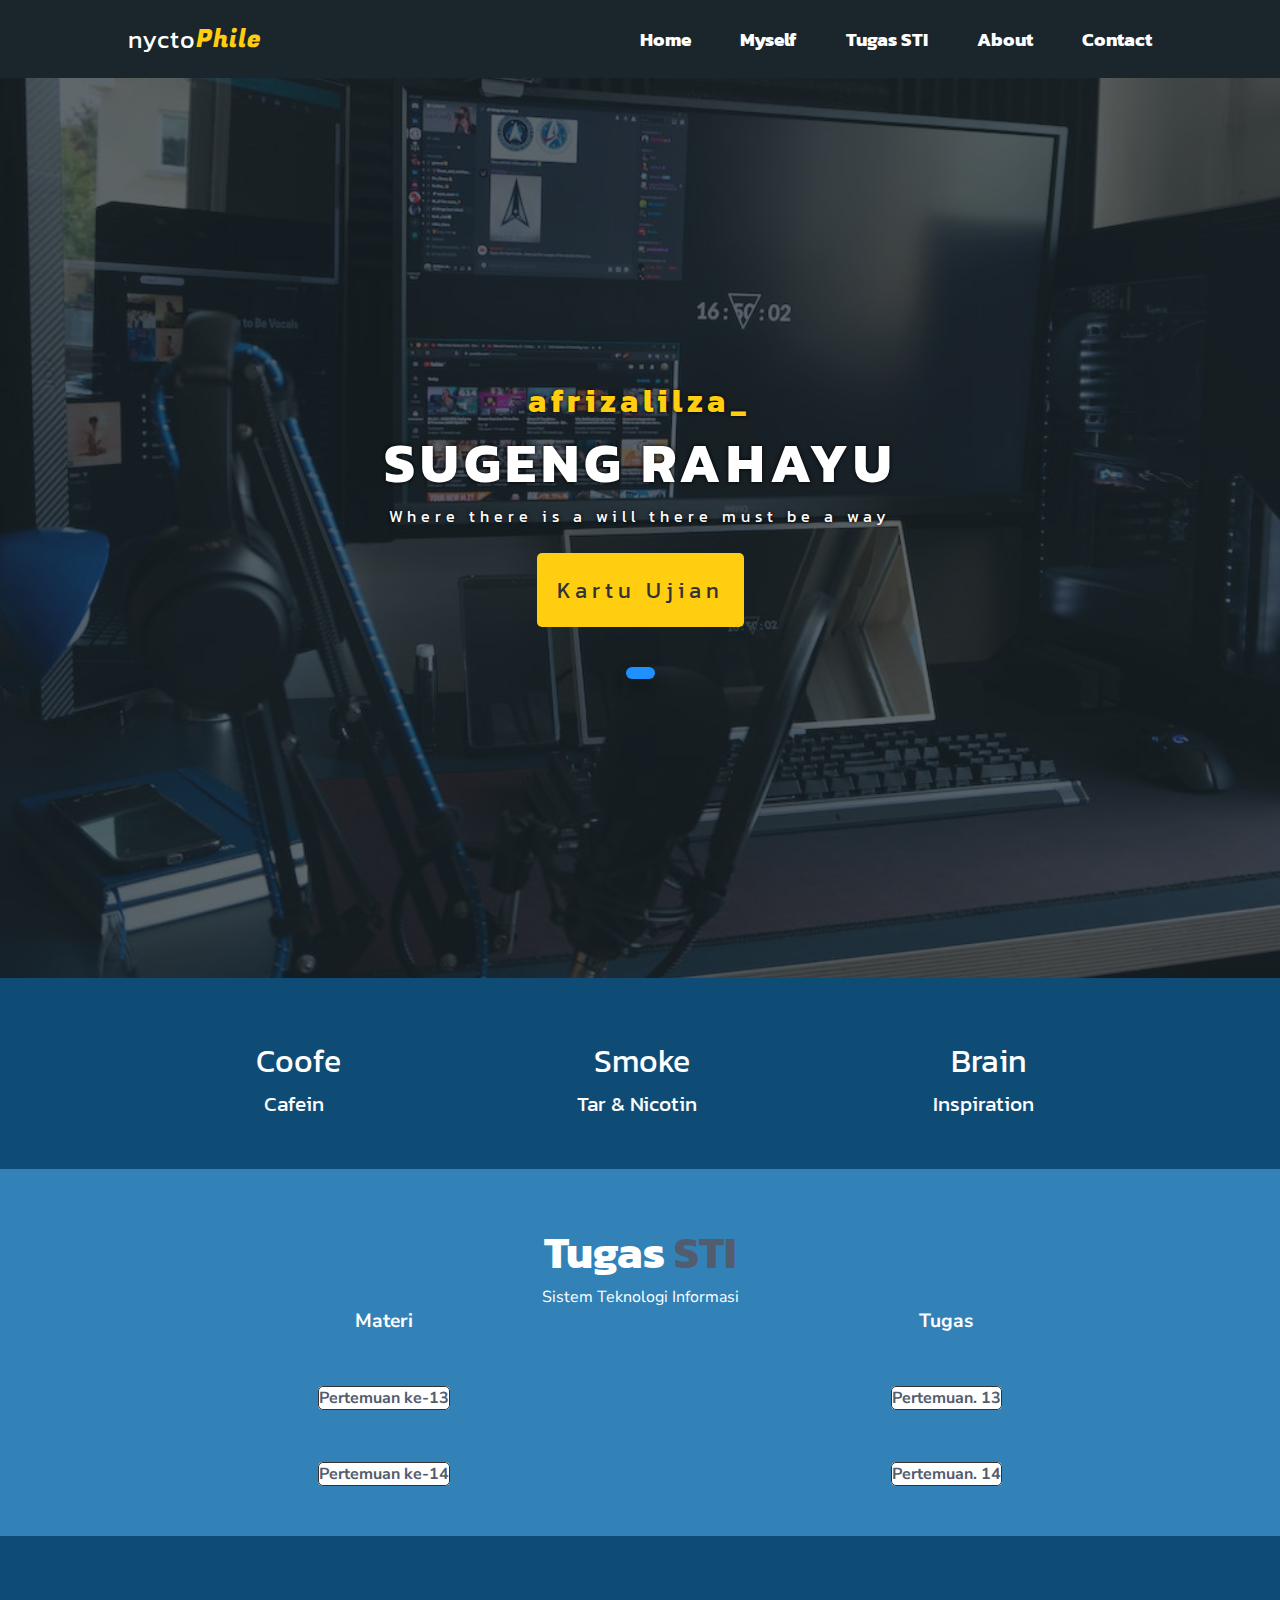
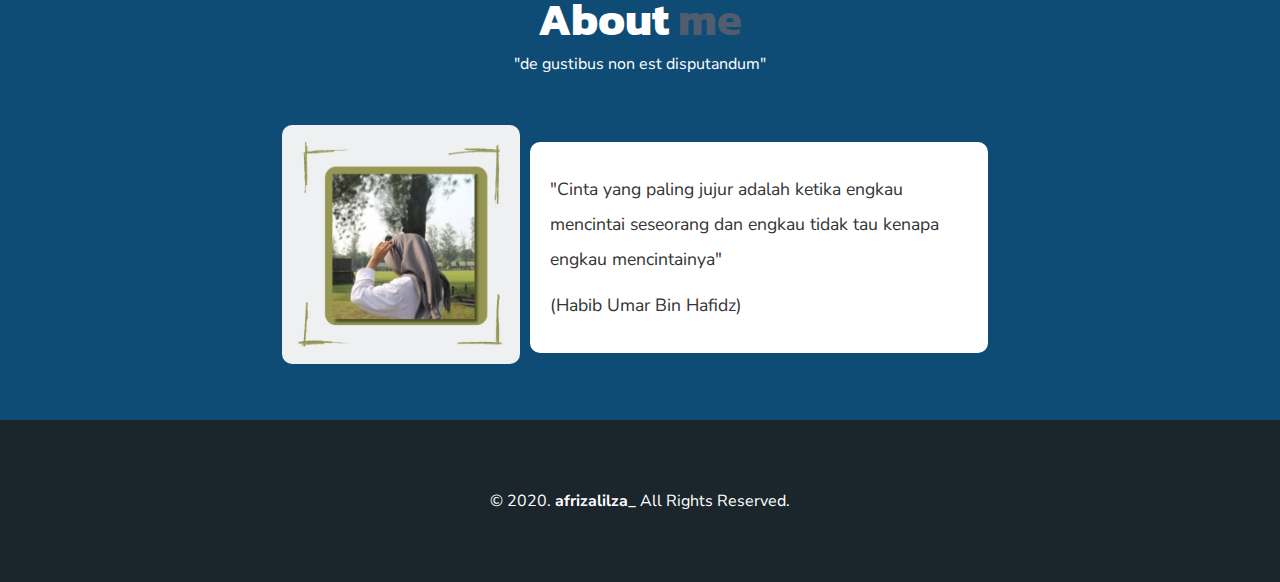
<file: index.html>
<!DOCTYPE html>
<html lang="en">
  <head>
    <meta charset="UTF-8" />
    <meta name="viewport" content="width=device-width, initial-scale=1.0" />
    <title>UAS SISTEM TEKNOLOGI INFORMASI</title>
    <link rel="stylesheet" href="css/style.css" />
    <link
      rel="stylesheet"
      href="https://cdnjs.cloudflare.com/ajax/libs/font-awesome/6.5.1/css/all.min.css"
      integrity="sha512-DTOQO9RWCH3ppGqcWaEA1BIZOC6xxalwEsw9c2QQeAIftl+Vegovlnee1c9QX4TctnWMn13TZye+giMm8e2LwA=="
      crossorigin="anonymous"
      referrerpolicy="no-referrer"
    />
  </head>
  <body>
    <!-- Menu -->
    <nav>
      <div class="wrapper">
        <div class="logo">nycto<span>Phile</span></div>
        <div class="menu">
          <ul>
            <li><a href="#beranda">Home</a></li>
            <li><a href="#me">Myself</a></li>
            <li><a href="#tugas-sti">Tugas STI</a></li>
            <li><a href="#tentang-saya">About</a></li>
            <li><a href="contact.html">Contact</a></li>
          </ul>
        </div>
        <button class="hamburger-menu">
          <i class="fa-solid fa-bars icon-bars"></i>
          <i class="fa-solid fa-xmark icon-close"></i>
        </button>
      </div>
    </nav>

    <!--Hero / Jumbotron  -->
    <header>
      <section id="beranda">
        <div class="header-opacity"></div>
        <div class="header-jumbotron">
          <h4>afrizalilza_</h4>
          <h5>Sugeng Rahayu</h5>
          <p>Where there is a will there must be a way</p>
          <a
            href="https://drive.google.com/file/d/150Z3vxTehQAS44uzrnQFx4SCwc9N8Zux/view?usp=drivesdk"
            class="button button-xl"
            >Kartu Ujian</a
          >
          <div class="buttonvid">
            <a href="https://vt.tiktok.com/ZSNTAV1VR/"
              ><i class="fa-solid fa-play"></i
            ></a>
          </div>
        </div>
      </section>
    </header>

    <section id="me">
      <div class="wrapper">
        <div>
          <p><i class="fa-solid fa-mug-hot"></i>Coofe</p>
          <small>Cafein</small>
        </div>
        <div>
          <i class="fa-solid fa-plus"></i>
        </div>
        <div>
          <p><i class="fa-solid fa-smoking"></i>Smoke</p>
          <small>Tar & Nicotin</small>
        </div>
        <div>
          <i class="fa-solid fa-equals"></i>
        </div>
        <div>
          <p><i class="fa-solid fa-brain"></i>Brain</p>
          <small>Inspiration</small>
        </div>
      </div>
    </section>

    <!-- Tugas STI -->
    <section id="tugas-sti">
      <div class="wrapper">
        <h4>Tugas <span>STI</span></h4>
        <p>Sistem Teknologi Informasi</p>
        <div class="grid">
          <div class="item">Materi</div>
          <div class="item">Tugas</div>
          <div class="item">
            <a
              href="https://docs.google.com/presentation/d/15FM6txL6kK5Qd_wc3sS0yF7KQl365x3M/edit?usp=drivesdk&ouid=116584777881319768034&rtpof=true&sd=true"
            >
              Pertemuan ke-13
            </a>
          </div>
          <div class="item">
            <a
              href="https://drive.google.com/file/d/1561-ay2KD5_INdtnvF1ykNUFGF3kq2eI/view?usp=drivesdk"
            >
              Pertemuan. 13</a
            >
          </div>
          <div class="item">
            <a
              href="https://www.slideshare.net/rakhkha/komunikasi-dan-jaringan-komputer-125422189"
            >
              Pertemuan ke-14</a
            >
          </div>
          <div class="item">
            <a
              href="https://drive.google.com/file/d/159f0pL0B2lL42B1EJVKod6a_J6zwCAK9/view?usp=drivesdk"
            >
              Pertemuan. 14</a
            >
          </div>
        </div>
      </div>
    </section>

    <!-- Tentang Saya -->
    <section id="tentang-saya">
      <div class="wrapper">
        <h4>About<span> me</span></h4>
        <p>"de gustibus non est disputandum"</p>
        <div>
          <div class="foto"><img src="image/profile.jpg" /></div>
          <div class="desc">
            <p>
              "Cinta yang paling jujur adalah ketika engkau mencintai seseorang
              dan engkau tidak tau kenapa engkau mencintainya"
            </p>
            <p>(Habib Umar Bin Hafidz)</p>
            <div class="social">
              <a href=""><i class="fa-brands fa-square-instagram"></i></a>
              <a href=""><i class="fa-brands fa-facebook"></i></a>
              <a href=""><i class="fa-brands fa-youtube"></i></a>
            </div>
          </div>
        </div>
      </div>
    </section>
    <div id="copyright">
      <div class="wrapper">
        &copy; 2020. <b>afrizalilza_</b> All Rights Reserved.
      </div>
    </div>
    <script src="js/main.js"></script>
  </body>
</html>
</file>
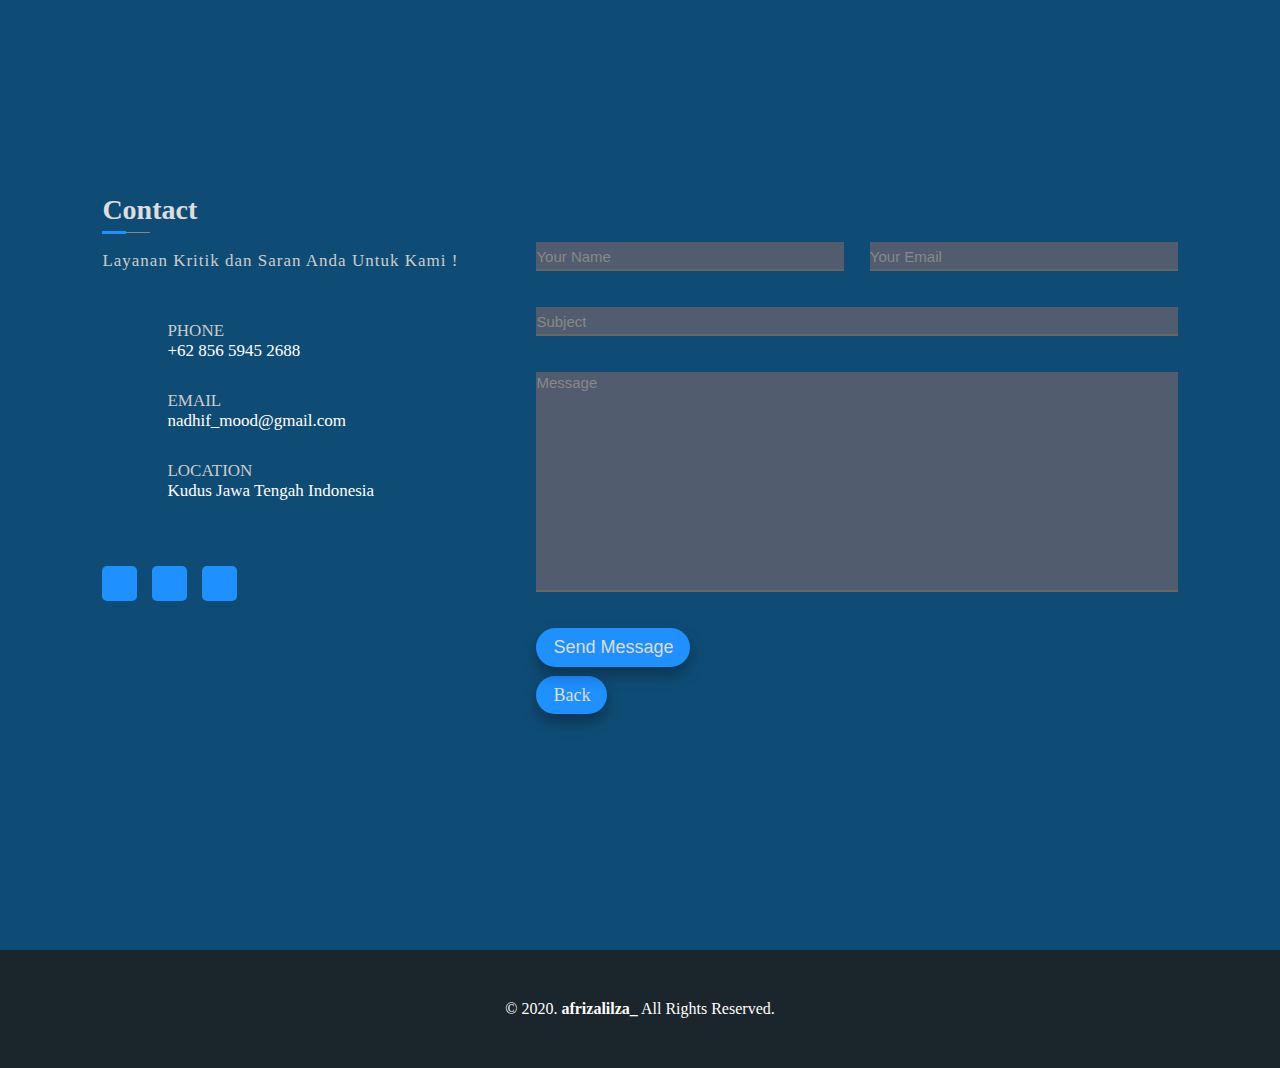
<file: contact.html>
<!DOCTYPE html>
<html lang="en">
<head>
    <meta charset="UTF-8">
    <meta name="viewport" content="width=device-width, initial-scale=1.0">
    <link rel="stylesheet" type="text/css" href="css/style1.css">
    <link rel="stylesheet" href="https://cdnjs.cloudflare.com/ajax/libs/font-awesome/6.5.1/css/all.min.css" integrity="sha512-DTOQO9RWCH3ppGqcWaEA1BIZOC6xxalwEsw9c2QQeAIftl+Vegovlnee1c9QX4TctnWMn13TZye+giMm8e2LwA==" 
    crossorigin="anonymous" referrerpolicy="no-referrer" />
    <title>Contact afrizalilza_</title>
</head>

<body>
  <div class="container">
    <main class="row">

<!-- Left Section Column Starts -->
      <section class="col left">

<!-- Tittle -->
        <div class="contactTittle">
          <h2>Contact</h2>
          <p>Layanan Kritik dan Saran Anda Untuk Kami !</p>
        </div>

<!-- Contacts Info -->
        <div class="contactInfo">

          <div class="iconGroup">
            <div class="icon">
              <a href="https://wa.link/589v0r"><i class="fa-solid fa-phone"></i></a>
            </div>
            <div class="details">
              <span>Phone</span>
              <span>+62 856 5945 2688</span>
            </div>
          </div>

          <div class="iconGroup">
            <div class="icon">
              <i class="fa-solid fa-envelope"></i>
            </div>
            <div class="details">
              <span>Email</span>
              <span>nadhif_mood@gmail.com</span>
            </div>
          </div>

          <div class="iconGroup">
            <div class="icon">
              <a href="https://maps.app.goo.gl/5k4fWnAMZv4YqSxQA"><i class="fa-solid fa-location-dot"></i></a>
            </div>
            <div class="details">
              <span>Location</span>
              <span>Kudus Jawa Tengah Indonesia</span>
            </div>
          </div>

        </div>

<!-- Social Media -->
        <div class="socialMedia">
          <a href="https://www.facebook.com/wad.uuh.3?mibextid=rS40aB7S9Ucbxw6v"><i class="fa-brands fa-facebook"></i></a>
          <a href="https://www.instagram.com/afrizalilz?igsh=eDRpZTVxN2p2dHhi"><i class="fa-brands fa-instagram"></i></a>
          <a href="https://www.youtube.com/@multitalent_official"><i class="fa-brands fa-youtube"></i></a>
        </div>

      </section>


<!-- Right Section Column Starts -->
      <section class="col right">

          <form action="https://formspree.io/f/xkndgokk" method="post" class="messageForm">
            <div class="inputGroup halfWidth">
              <input type="text" id="name" required="required" placeholder="Your Name" name="name">
            </div>
            <div class="inputGroup halfWidth">
              <input type="email" id="email" required="required" placeholder="Your Email" name="email">
            </div>
            <div class="inputGroup fullWidth">
              <input type="text" id="subject" required="required" placeholder="Subject" name="subject">
            </div>
            <div class="inputGroup fullWidth">
              <textarea name="message" required="required" placeholder="Message" rows="10"></textarea>
            </div>
            <div class="inputGroup fullWidth">
              <button type="submit" value="Submit">Send Message</button></a>
            </div>
          </form>

          <div class="buttonbck">
            <a href="index.html" class="button-back">Back</a>
          </div>

      </section>
    </main>
  </div>
  <div id="copyright">
    <div class="wrapper">
      &copy; 2020. <b>afrizalilza_</b> All Rights Reserved.
    </div>
</body>
</html>

<!-- mJCMKR79.aWDshZ -->
</file>
<file: css/style.css>
@import url("https://fonts.googleapis.com/css2?family=Nunito+Sans:opsz,wght@6..12,300&display=swap");
@import url("https://fonts.googleapis.com/css2?family=Kanit&display=swap");
@import url("https://fonts.googleapis.com/css2?family=Fugaz+One&display=swap");
@import url("https://fonts.googleapis.com/css2?family=Flamenco&display=swap");
html,
body {
  margin: 0px;
  padding: 0px;
  font-size: 16px;
  font-family: "Nunito Sans", sans-serif;
  scroll-behavior: smooth;
}

.wrapper {
  width: 1024px;
  margin: auto;
  padding: 20px 0px 20px 0px;
}

/*
*Menu
*/
nav {
  background-color: #1b262c;
  color: #fff;
  position: sticky;
  position: -webkit-sticky;
  top: 0;
  z-index: 100;
  font-family: "Kanit", sans-serif;
}
nav > .wrapper {
  display: flex;
  justify-content: space-between;
  font-size: 1.2rem;
  align-items: center;
}

.menu {
  width: 50%;
}

.menu > ul {
  display: flex;
  list-style-type: none;
  margin: 0px;
  padding: 0px;
  justify-content: space-between;
}

.menu > ul > li > a {
  text-decoration: none;
  font-weight: bold;
  color: #fff;
  text-decoration: none;
}

.menu > ul > li > a:hover {
  text-decoration: underline;
}

.logo {
  display: flex;
  align-items: center;
  color: #fff;
  font-size: 25px;
  letter-spacing: 1px;
  cursor: pointer;
  font-family: "Kanit", sans-serif;
}

.logo > span {
  color: #ffce10;
  font-family: "Fugaz One", sans-serif;
}

/*
*Hero/
Jumbotron 
*/
header {
  background: url("../image/bg-header.jpeg");
  height: 100vh;
  background-position: center center;
  background-size: cover;
  background-repeat: no-repeat;
  position: relative;
  font-family: "Kanit", sans-serif;
  letter-spacing: 5px;
  text-shadow: 0 0 4px #000;
}
.header-opacity {
  background-color: #1b262c;
  width: 100%;
  height: 100%;
  opacity: 0.7;
  position: absolute;
  top: 0;
  left: 0;
}
.header-jumbotron {
  position: absolute;
  top: 0;
  left: 0;
  display: flex;
  width: 100%;
  height: 100%;
  justify-content: center;
  align-items: center;
  flex-direction: column;
  text-align: center;
}

.header-jumbotron > h4 {
  color: #ffce10;
  font-size: 2rem;
  margin: 0;
  padding: 0;
}
.header-jumbotron > h5 {
  color: #fff;
  margin: 0px;
  padding: 5px;
  font-size: 3.5rem;
  line-height: 4rem;
  text-transform: uppercase;
}

.header-jumbotron > p {
  padding: 5px;
  margin: 0px 5px 20px 5px;
  color: #fff;
}

a {
  text-decoration: none;
  color: #333;
  text-shadow: none;
}

.button {
  background-color: #ffce10;
  padding: 5px 10px 5px 10px;
  border-radius: 5px;
  font-family: "Kanit", sans-serif;
}
.button-xl:hover {
  background: #1b262c;
  text-decoration: none;
  color: #fff;
}
.button-xl {
  font-size: 1.4rem;
  padding: 20px;
}
.buttonvid {
  text-decoration: none;
  padding: 5px 12px 5px 15px;
  margin-top: 40px;
  font-size: 19px;
  background-color: dodgerblue;
  border: 1px solid transparent;
  border-radius: 9px;
  outline: none;
  cursor: pointer;
  box-shadow: 0px 8px 15px rgba(0, 0, 0, 0.3);
}

.buttonvid:hover {
  background-color: #1b262c;
  color: dodgerblue;
  box-shadow: 0px 0px 15px rgba(0, 0, 0, 0.3);
  border: 1px solid dodgerblue;
}

/*
*Me
*/
#me {
  background-color: #0f4c75;
  color: #fff;
  font-family: "Kanit", sans-serif;
}

#me > .wrapper {
  padding: 50px;
  width: 80%;
  display: flex;
  justify-content: space-evenly;
}

#me > .wrapper > div {
  text-align: center;
}

#me > .wrapper > div > i {
  margin: 0px;
  padding: 0px;
  font-size: 1rem;
}

#me > .wrapper > div > p {
  font-size: 2rem;
  margin: 0px;
  padding: 0px;
}

#me > .wrapper > div > p > i {
  margin-right: 10px;
  font-size: 2.5rem;
}

#me > .wrapper > div > small {
  font-size: 1.3rem;
}

/*
 *Tugas STI
*/
#tugas-sti {
  background-color: #3282b8;
  color: #fff;
}

#tugas-sti > .wrapper {
  padding: 50px 0px 50px 0px;
}

#tugas-sti > .wrapper > h4 {
  text-align: center;
  font-size: 2.8rem;
  margin: 0px;
  padding: 0px;
  font-family: "Kanit", sans-serif;
}

#tugas-sti > .wrapper > h4 > span {
  color: #525c6f;
}

#tugas-sti > .wrapper > p {
  text-align: center;
  margin: 0px;
  padding: 0px;
}

.grid {
  display: grid;
  grid-template-columns: 50% 50%;
  grid-gap: 50px;
  text-align: center;
  font-weight: bold;
  font-size: 1.2rem;
}

.grid > .item > a {
  border: 1px solid #333;
  background-color: #fff;
  border-radius: 5px;
  color: #525c6f;
  font-size: 1rem;
}

.grid > .item > a:hover {
  background: #525c6f;
  text-decoration: none;
  color: #fff;
}

/*
*Tentang Saya 
*/
#tentang-saya {
  background-color: #0f4c75;
  color: #333;
}

#tentang-saya > .wrapper {
  padding: 50px 0px 50px 0px;
}

#tentang-saya > .wrapper > h4 {
  text-align: center;
  font-size: 2.8rem;
  margin: 0px;
  padding: 0px;
  font-family: "Kanit", sans-serif;
  color: #fff;
}
#tentang-saya > .wrapper > h4 > span {
  color: #525c6f;
}

#tentang-saya > .wrapper > p {
  text-align: center;
  margin: 0px;
  padding: 0px;
  margin-bottom: 50px;
  color: #fff;
}

#tentang-saya > .wrapper > div {
  display: flex;
  width: 70%;
  margin: auto;
  justify-content: space-between;
  align-items: center;
}

#tentang-saya > .wrapper > div > .foto {
  width: 40%;
}

#tentang-saya > .wrapper > div > .foto > img {
  max-width: 100%;
  border-radius: 10px;
}

#tentang-saya > .wrapper > div > .desc {
  width: 70%;
  padding: 20px;
  margin: 10px;
  background-color: #fff;
  border-radius: 10px;
}

#tentang-saya > .wrapper > div > .desc > p {
  margin: 10px 0px 10px 0px;
  font-size: 1.1rem;
  line-height: 2.2rem;
}

#tentang-saya > .wrapper > div > .desc > .social {
  display: flex;
  width: 30%;
  justify-content: space-between;
  font-size: 1.3rem;
}

#tentang-saya > .wrapper > div > .desc > .social > a {
  color: #0f4c75;
}

#copyright {
  text-align: center;
  width: 100%;
  padding: 50px 0px 50px 0px;
  background: #1b262c;
  color: #fff;
}

/* Hamburger Menu */
button.hamburger-menu {
  background: none;
  border: none;
  cursor: pointer;
  display: none;
}
button.hamburger-menu > i {
  color: #fff;
  font-size: 1.5rem;
}
button.hamburger-menu > i.icon-close {
  display: none;
}

@media only screen and (max-width: 1024px) {
  .wrapper {
    width: 90%;
  }
}
@media only screen and (max-width: 900px) {
  #me > .wrapper > div > p > i {
    font-size: 1.5rem;
  }
  #me > .wrapper > div > p {
    font-size: 1rem;
    margin: 0px;
    padding: 0px;
  }

  #me > .wrapper > div > small {
    font-size: 1rem;
  }
  .grid {
    grid-template-columns: 45% 45%;
  }
}

@media only screen and (max-width: 768px) {
  .menu {
    width: 70%;
  }
  .header-jumbotron > h4 {
    font-size: 1.5rem;
  }
  .header-jumbotron > h5 {
    font-size: 2rem;
    line-height: 2.2rem;
  }
  .header-jumbotron > p {
    font-size: 0.8rem;
  }
  .button {
    padding: 5px;
  }
  .button-xl {
    font-size: 1.2rem;
    padding: 10px;
  }
  #me > .wrapper > div > p {
    font-size: 1rem;
    margin: 0px;
  }
  #me > .wrapper > div > p > i {
    font-size: 1.2rem;
  }
  #tentang-saya > .wrapper > div > .foto > img {
    max-width: 100%;
  }
}
@media only screen and (max-width: 600px) {
  .grid {
    grid-template-columns: 40% 40%;
    text-align: center;
    grid-gap: 20%;
  }
  #tentang-saya > .wrapper > div {
    width: 100%;
    flex-direction: column;
  }
  #tentang-saya > .wrapper > div > .foto {
    width: 50%;
  }
  #tentang-saya > .wrapper > div > .foto > img {
    max-width: 100%;
  }
  #tentang-saya > .wrapper > div > .desc {
    width: 70%;
    padding: 20px;
    margin: 10px;
  }
  button.hamburger-menu {
    display: inline;
  }
  .menu {
    display: none;
  }
  .tampil {
    display: inline;
  }
  .tampil > ul {
    flex-direction: column;
    background-color: #1b262c;
    width: 100%;
    position: fixed;
    top: 85px;
    left: 0;
  }
  .tampil > ul > li {
    padding: 10px 20px 10px 20px;
  }
}
</file>
<file: css/style1.css>
@import url("https://fonts.googleapis.com/css2?family=Kanit&display=swap");
@import url("https://fonts.googleapis.com/css2?family=Fugaz+One&display=swap");
* {
  margin: 0;
  padding: 0;
  box-sizing: border-box;
}
body {
  width: 100%;
  min-height: 100vh;
  background: #0f4c75;
  color: white;
}
.container {
  width: 100%;
  min-height: 100vh;
  display: flex;
  justify-content: center;
  align-items: center;
  padding: 30px 8%;
}
.container .row {
  display: flex;
  justify-content: space-between;
  width: 100%;
  max-width: 1100px;
}
.row section.col {
  display: flex;
  flex-direction: column;
}
.row section.left {
  flex-basis: 35%;
  min-width: 320px;
  margin-right: 60px;
}
.row section.right {
  flex-basis: 60%;
}
section.left .contactTittle h2 {
  position: relative;
  font-size: 28px;
  color: #ddd;
  display: inline-block;
  margin-bottom: 25px;
}
section.left .contactTittle h2::before {
  content: "";
  position: absolute;
  width: 50%;
  height: 1px;
  background-color: #888;
  top: 120%;
  left: 0;
}
section.left .contactTittle h2::after {
  content: "";
  position: absolute;
  width: 25%;
  height: 3px;
  background-color: dodgerblue;
  top: calc(120% - 1px);
  left: 0;
}
section.left .contactTittle p {
  font-size: 17px;
  color: #ccc;
  letter-spacing: 1px;
  line-height: 1.2;
  padding-bottom: 22px;
}
section.left .contactInfo {
  margin-bottom: 16px;
}
.contactInfo .iconGroup {
  display: flex;
  align-items: center;
  margin: 25px 0px;
}
.iconGroup .icon {
  width: 45px;
  height: 45px;
  border-radius: 50%;
  margin-right: 20px;
  position: relative;
}
.iconGroup .icon i {
  font-size: 20px;
  color: #ddd;
  position: absolute;
  top: 50%;
  left: 50%;
  transform: translate(-50%, -50%);
}
.iconGroup .icon i:hover {
  background-color: #525c6f;
  color: dodgerblue;
  box-shadow: 0px 0px 15px rgba(0, 0, 0, 0.3);
  border: 1px solid dodgerblue;
}
.iconGroup .details span {
  display: block;
  color: #fff;
  font-size: 17px;
}
.iconGroup .details span:nth-child(1) {
  text-transform: uppercase;
  color: #ccc;
}
section.left .socialMedia {
  display: flex;
  justify-content: flex-start;
  align-items: center;
  flex-wrap: wrap;
  margin: 22px 0px 20px;
}
.socialMedia a {
  width: 35px;
  height: 35px;
  text-decoration: none;
  text-align: center;
  margin-right: 15px;
  border-radius: 5px;
  background-color: dodgerblue;
  transition: 0.4s;
}
.socialMedia a i {
  color: #ddd;
  font-size: 18px;
  line-height: 35px;
  border: 1px solid transparent;
  transition-delay: 0.4s;
}
.socialMedia a:hover {
  transform: translateY(-5px);
  background-color: #525c6f;
  border: 1px solid dodgerblue;
}
.socialMedia a:hover i {
  color: dodgerblue;
}

/* Code for the right section (column) */

.row section.right .messageForm {
  display: flex;
  justify-content: space-between;
  flex-wrap: wrap;
  padding-top: 30px;
}
.row section.right .inputGroup {
  margin: 18px 0px;
  position: relative;
}
.messageForm .halfWidth {
  flex-basis: 48%;
}
.messageForm .fullWidth {
  flex-basis: 100%;
}
.messageForm input,
.messageForm textarea {
  width: 100%;
  font-size: 20px;
  padding: 2px 0px;
  background-color: #525c6f;
  color: #ddd;
  border: none;
  border-bottom: 2px solid #666;
  outline: none;
}
.messageForm textarea {
  resize: none;
  height: 220px;
  display: block;
}
textarea::-webkit-scrollbar {
  width: 5px;
}
textarea::-webkit-scrollbar-track {
  background-color: #1e1e1e;
  border-radius: 15px;
}
.inputGroup ::placeholder {
  position: absolute;
  left: 0;
  bottom: 4px;
  color: #888;
  font-size: 15px;
  transition: 0.4s;
  pointer-events: none;
  font-family: Arial, Helvetica, sans-serif;
}
.inputGroup:nth-child(4) ::placeholder {
  top: 2px;
}
.inputGroup input:focus::placeholder,
.inputGroup textarea:focus::placeholder,
.inputGroup input:valid::placeholder,
.inputGroup textarea:valid::placeholder {
  transform: translateY(-30px);
  font-size: 16px;
}
.inputGroup button {
  padding: 8px 16px;
  font-size: 18px;
  background-color: dodgerblue;
  color: #ddd;
  border: 1px solid transparent;
  border-radius: 25px;
  outline: none;
  cursor: pointer;
  box-shadow: 0px 8px 15px rgba(0, 0, 0, 0.3);
  transition: 0.4s;
}
.inputGroup button:hover {
  background-color: #525c6f;
  color: dodgerblue;
  box-shadow: 0px 0px 15px rgba(0, 0, 0, 0.3);
  border: 1px solid dodgerblue;
}
.buttonbck a {
  text-decoration: none;
  padding: 8px 16px;
  font-size: 18px;
  background-color: dodgerblue;
  color: #ddd;
  border: 1px solid transparent;
  border-radius: 25px;
  outline: none;
  cursor: pointer;
  box-shadow: 0px 8px 15px rgba(0, 0, 0, 0.3);
  transition: 0.4s;
}
.buttonbck a:hover {
  background-color: #525c6f;
  color: dodgerblue;
  box-shadow: 0px 0px 15px rgba(0, 0, 0, 0.3);
  border: 1px solid dodgerblue;
}
#copyright {
  text-align: center;
  width: 100%;
  padding: 50px 0px 50px 0px;
  margin-top: 50px;
  background: #1b262c;
}

@media (max-width: 1100px) {
  .messageForm .halfWidth {
    flex-basis: 100%;
  }
}
@media (max-width: 900px) {
  .container .row {
    flex-wrap: wrap;
  }
  .row section.left,
  .row section.right {
    flex-basis: 100%;
    margin: 0px;
  }
}
</file>
